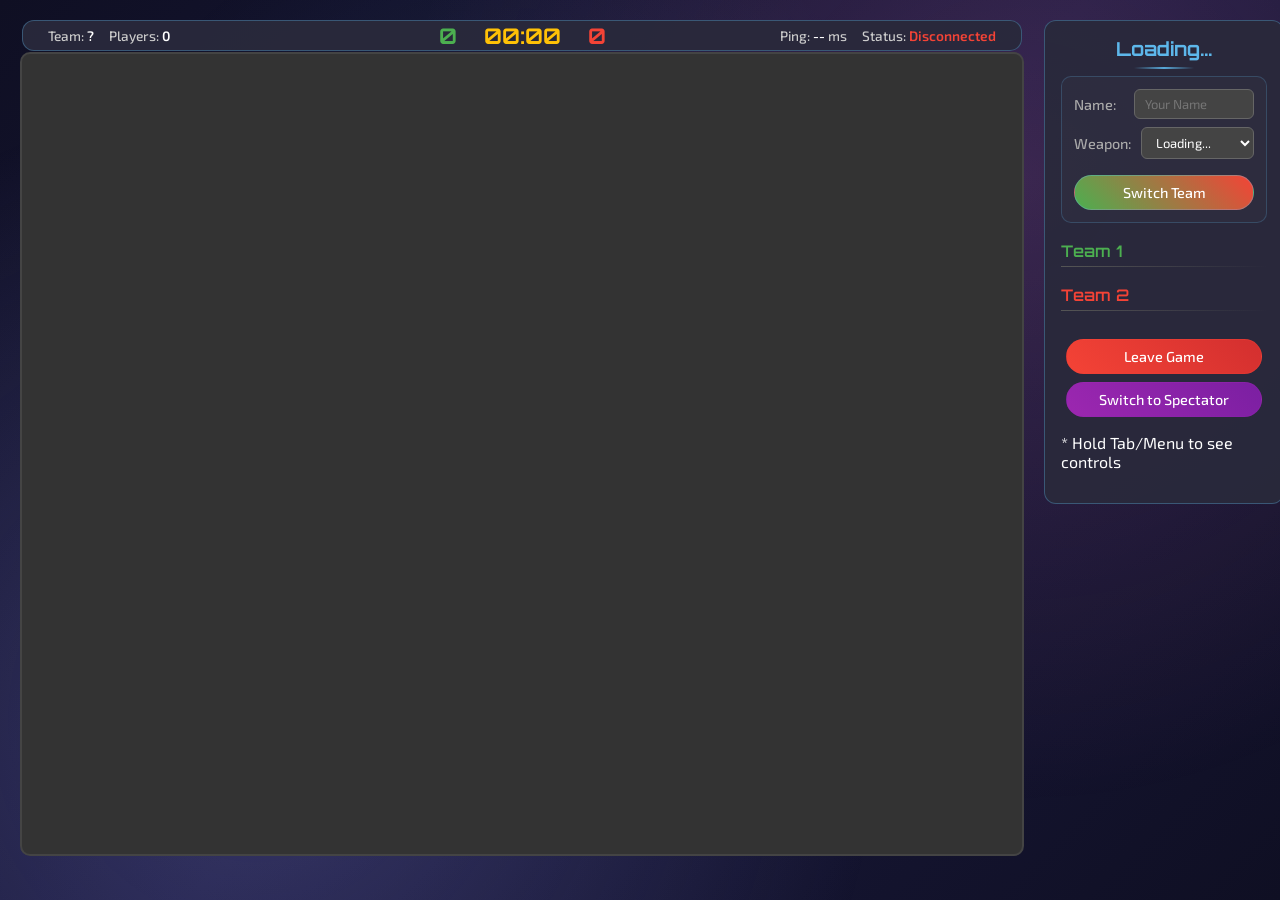
<file: src/main/resources/game.html>
<!DOCTYPE html>
<html lang="en">
<head>
    <meta charset="UTF-8">
    <meta name="viewport" content="width=device-width, initial-scale=1.0">
    <title>Full Steam</title>
    <link rel="stylesheet" type="text/css" href="unified.css">
</head>
<body>
<div id="game-wrapper">
    <div id="main-content">
        <div class="info-bar">
            <div class="game-info-left">
                <span>Team: <b id="yourTeam">?</b></span>
                <span>Players: <b id="playerCount">0</b></span>
            </div>
            <div class="scoreboard-header">
                <span id="team1Score" class="team1">0</span>
                <span id="roundTimer" style="margin: 0 20px; color: var(--accent-gold);">00:00</span>
                <span id="team2Score" class="team2">0</span>
            </div>
            <div class="game-info-right">
                <span>Ping: <b id="latency" style="color: white;">--</b> ms</span>
                <span>Status: <b id="status" style="color: var(--accent-gold);">Connecting...</b></span>
            </div>
        </div>
        <canvas id="gameCanvas" width="1000" height="800" tabindex="-1" style="outline: none;"></canvas>
    </div>

    <div id="scoreboard-container">
        <h2 id="gameModeDisplay">
            Loading...
        </h2>
        <span id="gameIdIndicator" style="font-size: 0.6em; color: var(--text-muted); font-weight: normal;"></span>

        <div id="player-config">
            <div class="config-item">
                <label for="nameInput">Name:</label>
                <input type="text" id="nameInput" placeholder="Your Name">
            </div>
            <div class="config-item">
                <label for="weaponSelector">Weapon:</label>
                <select id="weaponSelector">
                    <option>Loading...</option>
                </select>
            </div>
            <button id="switchTeamBtn">Switch Team</button>
        </div>

        <div id="team1-scoreboard">
            <h3 class="team1">Team 1</h3>
            <ul id="team1-players">
                <!-- Team 1 players will be populated here -->
            </ul>
        </div>
        <div id="team2-scoreboard">
            <h3 class="team2">Team 2</h3>
            <ul id="team2-players">
                <!-- Team 2 players will be populated here -->
            </ul>
        </div>
        <div id="ffa-scoreboard" style="display: none;">
            <h3 style="color: var(--accent-gold);">Players</h3>
            <ul id="ffa-players">
                <!-- FFA players will be populated here -->
            </ul>
        </div>
        <div style="text-align: center; margin-top: 20px; padding: 0 5px;">
            <button id="leaveGameBtn">Leave Game</button>
            <button id="spectatorBtn">Switch to Spectator</button>
        </div>
        <div>
            <p>* Hold Tab/Menu to see controls</p>
        </div>
    </div>
</div>

<!-- Game Info Overlay -->
<div id="game-info-overlay">
    <div id="game-info-content">
        <div id="game-info-header">
            <h1 id="overlay-game-mode">Game Mode</h1>
            <div class="game-mode-subtitle" id="overlay-game-subtitle">Loading...</div>
        </div>

        <div class="info-section" id="objective-section">
            <h2>Objective</h2>
            <div class="objective-text" id="objective-text">
                Loading game mode information...
            </div>
            <div id="team-objectives" style="display: none;">
                <div class="team-objective">
                    <div class="team1-objective">
                        <h4 style="margin-top: 0; color: var(--team1-primary);">Team 1 (Green)</h4>
                        <div id="team1-objective-text"></div>
                    </div>
                    <div class="team2-objective">
                        <h4 style="margin-top: 0; color: var(--team2-primary);">Team 2 (Red)</h4>
                        <div id="team2-objective-text"></div>
                    </div>
                </div>
            </div>
        </div>

        <div class="info-section">
            <h2>Controls</h2>
            <div class="controls-grid">
                <div class="controls-column">
                    <h3>Keyboard & Mouse</h3>
                    <table class="controls-table">
                        <thead>
                        <tr>
                            <th>Action</th>
                            <th>Control</th>
                        </tr>
                        </thead>
                        <tbody>
                        <tr>
                            <td>Move</td>
                            <td>WASD / Arrow Keys</td>
                        </tr>
                        <tr>
                            <td>Aim</td>
                            <td>Mouse</td>
                        </tr>
                        <tr>
                            <td>Shoot</td>
                            <td>Left Mouse Button</td>
                        </tr>
                        <tr>
                            <td>Reload</td>
                            <td>R</td>
                        </tr>
                        <tr>
                            <td>Action/Build</td>
                            <td>E</td>
                        </tr>
                        <tr>
                            <td>Enter/Exit Vehicle</td>
                            <td>F</td>
                        </tr>
                        <tr>
                            <td>Alt-Fire</td>
                            <td>Q</td>
                        </tr>
                        <tr>
                            <td>Game Info</td>
                            <td>Tab (hold)</td>
                        </tr>
                        </tbody>
                    </table>
                </div>
                <div class="controls-column">
                    <h3>Gamepad</h3>
                    <table class="controls-table">
                        <thead>
                        <tr>
                            <th>Action</th>
                            <th>Control</th>
                        </tr>
                        </thead>
                        <tbody>
                        <tr>
                            <td>Move</td>
                            <td>Left Stick</td>
                        </tr>
                        <tr>
                            <td>Aim</td>
                            <td>Right Stick</td>
                        </tr>
                        <tr>
                            <td>Shoot</td>
                            <td>RT / R2</td>
                        </tr>
                        <tr>
                            <td>Reload</td>
                            <td>X / □</td>
                        </tr>
                        <tr>
                            <td>Action/Build</td>
                            <td>RB / R1</td>
                        </tr>
                        <tr>
                            <td>Enter/Exit Vehicle</td>
                            <td>A / X</td>
                        </tr>
                        <tr>
                            <td>Swap Weapon</td>
                            <td>Y / △</td>
                        </tr>
                        <tr>
                            <td>Alt-Fire</td>
                            <td>LT / L2</td>
                        </tr>
                        <tr>
                            <td>Game Info</td>
                            <td>Menu / Options</td>
                        </tr>
                        </tbody>
                    </table>
                </div>
            </div>
        </div>

        <div class="close-hint">
            Release Tab or press Menu/Options again to close
        </div>
    </div>
</div>

<script src="color-palette.js"></script>
<script src="game-engine.js"></script>
<script type="text/javascript">
    function initializeColorPalette() {
        const root = document.documentElement;

        // Background colors
        root.style.setProperty('--bg-primary', GameColors.background.primary);
        root.style.setProperty('--bg-secondary', GameColors.background.secondary);
        root.style.setProperty('--bg-panel', GameColors.background.panel);
        root.style.setProperty('--bg-card', GameColors.background.card);

        // Team colors
        root.style.setProperty('--team1-primary', GameColors.teams.team1.primary);
        root.style.setProperty('--team1-secondary', GameColors.teams.team1.secondary);
        root.style.setProperty('--team1-dark', GameColors.teams.team1.dark);
        root.style.setProperty('--team2-primary', GameColors.teams.team2.primary);
        root.style.setProperty('--team2-secondary', GameColors.teams.team2.secondary);
        root.style.setProperty('--team2-dark', GameColors.teams.team2.dark);

        // Border colors
        root.style.setProperty('--border-primary', GameColors.borders.primary);
        root.style.setProperty('--border-secondary', GameColors.borders.secondary);
        root.style.setProperty('--border-light', GameColors.borders.light);
        root.style.setProperty('--border-lighter', GameColors.borders.lighter);

        // Text colors
        root.style.setProperty('--text-primary', GameColors.text.primary);
        root.style.setProperty('--text-secondary', GameColors.text.secondary);
        root.style.setProperty('--text-muted', GameColors.text.muted);

        // Accent colors
        root.style.setProperty('--accent-gold', GameColors.accent.gold);
        root.style.setProperty('--accent-yellow', GameColors.accent.yellow);
        root.style.setProperty('--accent-blue', GameColors.accent.blue);

        // Interactive elements
        root.style.setProperty('--btn-primary', GameColors.interactive.button.primary);
        root.style.setProperty('--btn-hover', GameColors.interactive.button.hover);
        root.style.setProperty('--btn-border', GameColors.interactive.button.border);
        root.style.setProperty('--input-bg', GameColors.interactive.input.background);
        root.style.setProperty('--input-border', GameColors.interactive.input.border);
        root.style.setProperty('--input-text', GameColors.interactive.input.text);

        // Health colors
        root.style.setProperty('--health-high', GameColors.health.high);
        root.style.setProperty('--health-medium', GameColors.health.medium);
        root.style.setProperty('--health-low', GameColors.health.low);
        root.style.setProperty('--health-bg', GameColors.health.background);
        root.style.setProperty('--health-border', GameColors.health.border);
    }

    // Initialize colors when DOM is ready
    document.addEventListener('DOMContentLoaded', initializeColorPalette);
    window.addEventListener('load', () => {
        window.gameInfoOverlay = new GameInfoOverlay();
        new Game(document.getElementById('gameCanvas'));
    });
</script>
</body>
</html>
</file>
<file: src/main/resources/unified.css>
/* Full Steam - Unified CSS Styles */
@import url('https://fonts.googleapis.com/css2?family=Orbitron:wght@400;700;900&family=Exo+2:wght@300;400;500;600&display=swap');

:root {
    /* CSS Custom Properties - will be populated by JavaScript */
    --primary-bg: linear-gradient(135deg, #0f0f23 0%, #1a1a3e 50%, #0f0f23 100%);
    --card-bg: rgba(42, 42, 60, 0.9);
    --card-border: rgba(100, 200, 255, 0.3);
    --accent-blue: #64c8ff;
    --accent-green: #4ade80;
    --accent-purple: #a855f7;
    --accent-orange: #fb923c;
    --text-primary: #ffffff;
    --text-secondary: #cbd5e1;
    --text-muted: #94a3b8;
}

/* === GLOBAL STYLES === */
* {
    box-sizing: border-box;
}

body {
    margin: 0;
    padding: 0;
    background: var(--primary-bg);
    background-attachment: fixed;
    color: var(--text-primary);
    font-family: 'Exo 2', sans-serif;
    min-height: 100vh;
    display: flex;
    justify-content: center;
    position: relative;
    overflow-x: hidden;
}

body::before {
    content: '';
    position: fixed;
    top: 0;
    left: 0;
    width: 100%;
    height: 100%;
    background-image:
        radial-gradient(circle at 20% 80%, rgba(120, 119, 198, 0.3) 0%, transparent 50%),
        radial-gradient(circle at 80% 20%, rgba(255, 119, 198, 0.15) 0%, transparent 50%),
        radial-gradient(circle at 40% 40%, rgba(120, 200, 255, 0.1) 0%, transparent 50%);
    pointer-events: none;
    z-index: -1;
}

/* For game.html - simplified background */
body.game-page::before {
    background: linear-gradient(135deg, rgba(120, 119, 198, 0.1) 0%, transparent 30%, rgba(120, 200, 255, 0.05) 100%);
    will-change: auto;
}

/* === ANIMATIONS === */
@keyframes fadeIn {
    from { opacity: 0; transform: translateY(20px); }
    to { opacity: 1; transform: translateY(0); }
}

@keyframes spin {
    to { transform: rotate(360deg); }
}

@keyframes overlayFadeIn {
    from { opacity: 0; }
    to { opacity: 1; }
}

@keyframes contentSlideIn {
    from {
        opacity: 0;
        transform: translateY(30px);
    }
    to {
        opacity: 1;
        transform: translateY(0);
    }
}

/* === TYPOGRAPHY === */
h1 {
    text-align: center;
    font-family: 'Orbitron', monospace;
    font-weight: 900;
    font-size: 3em;
    margin-bottom: 10px;
    background: linear-gradient(45deg, var(--accent-blue), var(--accent-purple));
    -webkit-background-clip: text;
    -webkit-text-fill-color: transparent;
    background-clip: text;
    letter-spacing: 2px;
}

h2 {
    text-align: center;
    font-family: 'Orbitron', monospace;
    font-weight: 700;
    font-size: 1.8em;
    margin: 40px 0 25px 0;
    color: var(--accent-blue);
    position: relative;
}

h2::after {
    content: '';
    position: absolute;
    bottom: -10px;
    left: 50%;
    transform: translateX(-50%);
    width: 100px;
    height: 2px;
    background: linear-gradient(90deg, transparent, var(--accent-blue), transparent);
}

/* === LOBBY STYLES === */
#lobby-wrapper {
    width: 100%;
    max-width: 900px;
    padding: 40px 20px;
    animation: fadeIn 0.8s ease-out;
}

.subtitle {
    text-align: center;
    font-size: 1.1em;
    color: var(--text-secondary);
    margin-bottom: 40px;
    font-weight: 300;
}

#stats-bar {
    display: flex;
    justify-content: space-around;
    background: var(--card-bg);
    border: 1px solid var(--card-border);
    border-radius: 15px;
    padding: 20px;
    margin-bottom: 30px;
}

.stat-item {
    text-align: center;
    flex: 1;
}

.stat-value {
    font-family: 'Orbitron', monospace;
    font-size: 2em;
    font-weight: 600;
    color: var(--accent-green);
    display: block;
}

.stat-label {
    font-size: 0.9em;
    color: var(--text-muted);
    margin-top: 5px;
}

#games-list {
    list-style: none;
    padding: 0;
    display: grid;
    gap: 15px;
}

.game-item {
    background: var(--card-bg);
    border: 1px solid var(--card-border);
    padding: 20px;
    border-radius: 15px;
    position: relative;
    overflow: hidden;
}

.game-item::before {
    content: '';
    position: absolute;
    top: 0;
    left: 0;
    right: 0;
    height: 3px;
    background: linear-gradient(90deg, var(--accent-blue), var(--accent-purple), var(--accent-green));
    opacity: 0;
}

.game-item:hover {
    border-color: var(--accent-blue);
}

.game-item:hover::before {
    opacity: 1;
}

.game-header {
    display: flex;
    justify-content: space-between;
    align-items: flex-start;
    margin-bottom: 15px;
}

.game-type {
    font-family: 'Orbitron', monospace;
    font-size: 1.4em;
    font-weight: 600;
    color: var(--accent-blue);
}

.game-status {
    background: var(--accent-green);
    color: white;
    padding: 4px 12px;
    border-radius: 20px;
    font-size: 0.8em;
    font-weight: 500;
}

.game-status.full {
    background: var(--accent-orange);
}

.game-info {
    display: grid;
    grid-template-columns: repeat(auto-fit, minmax(150px, 1fr));
    gap: 15px;
    margin-bottom: 20px;
}

.info-item {
    display: flex;
    align-items: center;
    gap: 8px;
}

.info-icon {
    width: 16px;
    height: 16px;
    opacity: 0.7;
}

.info-label {
    font-size: 0.9em;
    color: var(--text-muted);
}

.info-value {
    font-weight: 500;
    color: var(--text-secondary);
}

.game-actions {
    display: flex;
    gap: 10px;
    justify-content: flex-end;
}

.player-indicator {
    display: inline-flex;
    align-items: center;
    gap: 5px;
}

.player-dot {
    width: 8px;
    height: 8px;
    border-radius: 50%;
    background: var(--accent-green);
}

.player-dot.full {
    background: var(--accent-orange);
}

#create-buttons {
    display: grid;
    grid-template-columns: repeat(auto-fit, minmax(200px, 1fr));
    gap: 15px;
    margin-bottom: 40px;
}

.empty-state {
    text-align: center;
    padding: 40px;
    color: var(--text-muted);
    background: var(--card-bg);
    border: 1px dashed var(--card-border);
    border-radius: 15px;
}

.loading {
    text-align: center;
    padding: 20px;
    color: var(--text-secondary);
}

.loading::after {
    content: '';
    display: inline-block;
    width: 20px;
    height: 20px;
    border: 2px solid var(--card-border);
    border-top: 2px solid var(--accent-blue);
    border-radius: 50%;
    animation: spin 1s linear infinite;
    margin-left: 10px;
}

/* === BUTTON STYLES === */
.join-button, #create-buttons button {
    font-family: 'Exo 2', sans-serif;
    font-size: 1em;
    font-weight: 500;
    background: var(--accent-blue);
    color: white;
    border: none;
    padding: 12px 20px;
    border-radius: 25px;
    position: relative;
    overflow: hidden;
    cursor: pointer;
}

.spectate-button {
    background: linear-gradient(45deg, var(--accent-purple), #9333ea);
}

.join-button:disabled {
    background: #6b7280;
    cursor: not-allowed;
}

.join-button:disabled:hover {
    box-shadow: none;
}

/* === GAME STYLES === */
#game-wrapper {
    display: flex;
    gap: 20px;
    align-items: flex-start;
    padding: 20px;
    width: 100%;
    max-width: 1400px;
    animation: fadeIn 0.8s ease-out;
}

#main-content {
    display: flex;
    flex-direction: column;
    align-items: center;
}

#gameCanvas {
    border: 2px solid var(--border-primary);
    background-color: var(--bg-secondary);
    cursor: crosshair;
    border-radius: 10px;
}

#gameCanvas:focus {
    outline: none;
}

.info-bar {
    display: flex;
    justify-content: space-between;
    align-items: center;
    width: 1000px;
    padding: 1px 25px 1px 25px;
    margin-bottom: 1px;
    background: rgba(42, 42, 60, 0.95);
    border: 1px solid rgba(100, 200, 255, 0.3);
    border-radius: 12px;
    font-size: 0.9em;
    will-change: auto;
}

.scoreboard-header {
    font-family: 'Orbitron', monospace;
    font-size: 1.5em;
    font-weight: 700;
    color: rgba(100, 200, 255, 0.9);
}

.team1 { color: var(--team1-primary); }
.team2 { color: var(--team2-primary); }

.player-stats, .game-info {
    display: flex;
    gap: 20px;
    align-items: center;
}

.game-info-left, .game-info-right {
    display: flex;
    align-items: center;
    gap: 15px;
    flex: 1;
}

.game-info-right {
    justify-content: flex-end;
}

.game-info-left span, .game-info-right span {
    font-weight: 500;
    color: var(--text-secondary);
    font-size: 0.95em;
}

.game-info-left b, .game-info-right b {
    color: var(--text-primary);
    font-weight: 600;
}

#controls {
    margin-top: 5px;
    text-align: center;
    font-size: 14px;
    color: var(--text-muted);
}

/* === FORM INPUTS === */
#nameInput, #weaponSelector {
    background-color: var(--input-bg);
    color: var(--input-text);
    border: 1px solid var(--input-border);
    padding: 6px 10px;
    border-radius: 6px;
    font-family: 'Exo 2', sans-serif;
    font-size: 13px;
}

#nameInput:focus, #weaponSelector:focus {
    outline: none;
    border-color: rgba(100, 200, 255, 0.6);
}

#nameInput {
    width: 120px;
}

/* === SCOREBOARD STYLES === */
#scoreboard-container {
    width: 350px;
    background: rgba(42, 42, 60, 0.95);
    border: 1px solid rgba(100, 200, 255, 0.3);
    padding: 16px;
    border-radius: 12px;
    will-change: auto;
}

#scoreboard-container h2 {
    text-align: center;
    margin-top: 0;
    margin-bottom: 15px;
    font-family: 'Orbitron', monospace;
    font-size: 1.2em;
    font-weight: 700;
    color: rgba(100, 200, 255, 0.9);
    position: relative;
}

#scoreboard-container h2::after {
    content: '';
    position: absolute;
    bottom: -8px;
    left: 50%;
    transform: translateX(-50%);
    width: 60px;
    height: 2px;
    background: linear-gradient(90deg, transparent, rgba(100, 200, 255, 0.8), transparent);
}

#scoreboard-container h3 {
    margin-top: 18px;
    margin-bottom: 8px;
    padding-bottom: 6px;
    font-family: 'Orbitron', monospace;
    font-weight: 600;
    font-size: 1.0em;
    position: relative;
}

#scoreboard-container h3::after {
    content: '';
    position: absolute;
    bottom: 0;
    left: 0;
    width: 100%;
    height: 1px;
    background: linear-gradient(90deg, var(--border-light), transparent);
}

#scoreboard-container ul {
    list-style-type: none;
    padding: 0;
    margin: 0;
}

.scoreboard-player {
    display: flex;
    justify-content: space-between;
    align-items: center;
    padding: 6px 8px;
    margin-bottom: 2px;
    border-radius: 6px;
    background: rgba(255, 255, 255, 0.02);
    border: 1px solid rgba(255, 255, 255, 0.05);
    font-size: 0.85em;
}

.scoreboard-player:hover {
    background: rgba(255, 255, 255, 0.05);
}

.scoreboard-player:last-child {
    border-bottom: 1px solid rgba(255, 255, 255, 0.05);
}

.player-name {
    flex-grow: 1;
    white-space: nowrap;
    overflow: hidden;
    text-overflow: ellipsis;
    margin-right: 12px;
    font-weight: 500;
}

.player-score {
    font-weight: 600;
    flex-shrink: 0;
    font-family: 'Orbitron', monospace;
    font-size: 0.9em;
}

.local-player-highlight {
    font-weight: 600;
    color: var(--accent-gold);
    background: rgba(255, 215, 0, 0.1);
    border: 1px solid rgba(255, 215, 0, 0.3);
}

.local-player-highlight:hover {
    background: rgba(255, 215, 0, 0.15);
}

/* === PLAYER CONFIG === */
#player-config {
    margin-bottom: 18px;
    padding: 12px;
    background: rgba(255, 255, 255, 0.02);
    border: 1px solid rgba(100, 200, 255, 0.2);
    border-radius: 10px;
}

#player-config h3 {
    margin-top: 0;
    margin-bottom: 10px;
    color: var(--text-secondary);
    font-size: 1.0em;
    font-family: 'Orbitron', monospace;
    font-weight: 600;
    border-bottom: none;
}

.config-item {
    display: flex;
    justify-content: space-between;
    align-items: center;
    margin-bottom: 8px;
}

.config-item label {
    margin-right: 10px;
    color: var(--text-muted);
    font-weight: 500;
    min-width: 50px;
    font-size: 0.9em;
}

#player-config #nameInput,
#player-config #weaponSelector {
    flex-grow: 1;
    max-width: 210px;
}

/* === GAME BUTTONS === */
#leaveGameBtn, #switchTeamBtn, #spectatorBtn {
    background: linear-gradient(45deg, var(--team1-primary), var(--team2-primary));
    color: var(--text-primary);
    border: 1px solid rgba(100, 200, 255, 0.3);
    padding: 8px 16px;
    border-radius: 20px;
    font-size: 0.9em;
    font-weight: 500;
    font-family: 'Exo 2', sans-serif;
    width: 100%;
    box-sizing: border-box;
    margin-top: 8px;
    position: relative;
    overflow: hidden;
    cursor: pointer;
}

#leaveGameBtn::before, #switchTeamBtn::before, #spectatorBtn::before {
    content: '';
    position: absolute;
    top: 50%;
    left: 50%;
    width: 0;
    height: 0;
    background: rgba(255, 255, 255, 0.2);
    border-radius: 50%;
    transform: translate(-50%, -50%);
}

#leaveGameBtn:hover::before, #switchTeamBtn:hover::before, #spectatorBtn:hover::before {
    width: 300px;
    height: 300px;
}

#leaveGameBtn {
    background: linear-gradient(45deg, #f44336, #d32f2f);
    border-color: rgba(244, 67, 54, 0.3);
}

#spectatorBtn {
    background: linear-gradient(45deg, #9c27b0, #7b1fa2);
    border-color: rgba(156, 39, 176, 0.3);
}

/* === GAME INFO OVERLAY === */
#game-info-overlay {
    position: fixed;
    top: 0;
    left: 0;
    width: 100vw;
    height: 100vh;
    background-color: rgba(15, 15, 35, 0.95);
    display: none;
    z-index: 1000;
    overflow-y: auto;
    animation: overlayFadeIn 0.3s ease-out;
}

#game-info-content {
    max-width: 900px;
    margin: 50px auto;
    padding: 40px;
    background: rgba(42, 42, 60, 0.95);
    border: 2px solid rgba(100, 200, 255, 0.4);
    border-radius: 20px;
    color: var(--text-primary);
    animation: contentSlideIn 0.4s ease-out;
}

#game-info-header {
    text-align: center;
    margin-bottom: 40px;
    padding-bottom: 25px;
    position: relative;
}

#game-info-header::after {
    content: '';
    position: absolute;
    bottom: 0;
    left: 50%;
    transform: translateX(-50%);
    width: 150px;
    height: 2px;
    background: linear-gradient(90deg, transparent, rgba(100, 200, 255, 0.8), transparent);
}

#game-info-header h1 {
    margin: 0 0 15px 0;
    color: var(--accent-gold);
    font-family: 'Orbitron', monospace;
    font-size: 2.8em;
    font-weight: 900;
    letter-spacing: 2px;
}

#game-info-header .game-mode-subtitle {
    color: var(--text-secondary);
    font-size: 1.3em;
    font-style: italic;
    font-weight: 300;
}

.info-section {
    margin-bottom: 30px;
}

.info-section h2 {
    color: var(--accent-gold);
    font-family: 'Orbitron', monospace;
    font-weight: 700;
    font-size: 1.5em;
    margin-bottom: 20px;
    position: relative;
    padding-bottom: 10px;
}

.info-section h2::after {
    content: '';
    position: absolute;
    bottom: 0;
    left: 0;
    width: 60px;
    height: 2px;
    background: linear-gradient(90deg, var(--accent-gold), transparent);
}

.objective-text {
    font-size: 1.15em;
    line-height: 1.7;
    margin-bottom: 20px;
    padding: 20px;
    background: rgba(255, 215, 0, 0.05);
    border: 1px solid rgba(255, 215, 0, 0.2);
    border-left: 4px solid var(--accent-gold);
    border-radius: 12px;
}

.team-objective {
    display: flex;
    gap: 20px;
    margin-bottom: 15px;
}

.team-objective > div {
    flex: 1;
    padding: 20px;
    border-radius: 12px;
}

.team1-objective {
    background: rgba(76, 175, 80, 0.1);
    border: 1px solid var(--team1-primary);
}

.team2-objective {
    background: rgba(244, 67, 54, 0.1);
    border: 1px solid var(--team2-primary);
}

.controls-grid {
    display: grid;
    grid-template-columns: 1fr 1fr;
    gap: 30px;
}

.controls-column h3 {
    text-align: center;
    margin-bottom: 20px;
    color: var(--accent-blue);
    font-family: 'Orbitron', monospace;
    font-weight: 600;
    font-size: 1.2em;
}

.controls-table {
    width: 100%;
    border-collapse: collapse;
    background: rgba(255, 255, 255, 0.02);
    border-radius: 8px;
    overflow: hidden;
}

.controls-table th,
.controls-table td {
    text-align: left;
    padding: 12px 15px;
    border-bottom: 1px solid rgba(255, 255, 255, 0.1);
}

.controls-table th {
    background: rgba(100, 200, 255, 0.1);
    color: var(--text-secondary);
    font-weight: 600;
    font-family: 'Orbitron', monospace;
    font-size: 0.9em;
}

.controls-table td {
    color: var(--text-muted);
    font-size: 0.95em;
}

.controls-table tr:hover {
    background: rgba(255, 255, 255, 0.05);
}

.close-hint {
    text-align: center;
    margin-top: 40px;
    padding: 20px;
    background: rgba(255, 255, 255, 0.02);
    border: 1px solid rgba(100, 200, 255, 0.2);
    border-radius: 8px;
    color: var(--text-muted);
    font-style: italic;
    font-size: 0.95em;
}

/* === RESPONSIVE DESIGN === */
@media (max-width: 768px) {
    /* Lobby responsive styles */
    #lobby-wrapper {
        padding: 20px 15px;
    }

    h1 {
        font-size: 2.2em;
    }

    #stats-bar {
        flex-direction: column;
        gap: 15px;
    }

    .game-header {
        flex-direction: column;
        gap: 10px;
    }

    .game-info {
        grid-template-columns: 1fr;
    }

    .game-actions {
        justify-content: stretch;
    }

    .join-button, .spectate-button {
        flex: 1;
    }

    /* Game responsive styles */
    #game-wrapper {
        flex-direction: column;
        align-items: center;
        padding: 10px;
    }

    #scoreboard-container {
        width: 100%;
        max-width: 400px;
        margin-top: 15px;
    }

    .info-bar {
        width: 100%;
        max-width: 350px;
        flex-direction: column;
        gap: 1px;
        padding: 1px;
        font-size: 0.85em;
    }

    .scoreboard-header {
        font-size: 1.2em;
    }

    .game-info-left, .game-info-right {
        gap: 10px;
        justify-content: center;
    }

    .controls-grid {
        grid-template-columns: 1fr;
        gap: 15px;
    }

    #gameCanvas {
        max-width: 100%;
        height: auto;
    }
}

@media (max-width: 480px) {
    .info-bar {
        max-width: 300px;
        padding: 1px;
        font-size: 0.8em;
    }

    #scoreboard-container {
        max-width: 350px;
        padding: 12px;
    }

    .scoreboard-header {
        font-size: 1.1em;
    }

    #scoreboard-container h2 {
        font-size: 1.0em;
        margin-bottom: 12px;
    }

    #scoreboard-container h3 {
        font-size: 0.9em;
        margin-top: 15px;
    }
}
</file>
